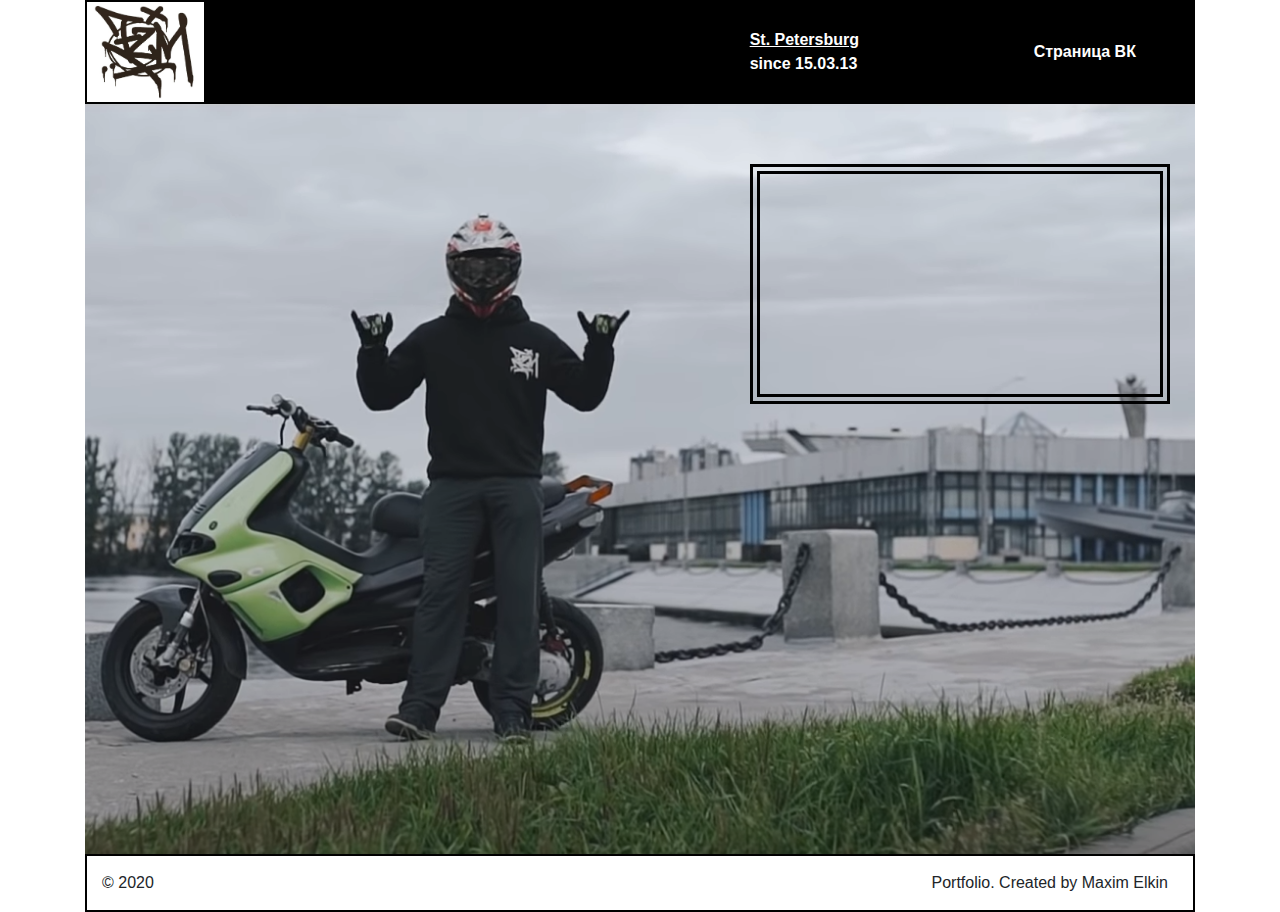
<file: index.html>
<!DOCTYPE html>
<html lang="ru">
<head>
 <link rel="shortcut icon" href="img/favicon.ico" type="image/x-icon">
 <meta charset="UTF-8">
 <meta name="viewport" content="width=device-width, initial-scale=1, shrink-to-fit=no">
 <link rel="stylesheet" href="bootstrap.css">
 <link rel="stylesheet" href="style.css">
 <title>FZM</title>
</head>

<body>

<div class="container">

  <div class="header">
    <div class="row align-items-center">

      <div class="col-xl-7 col-lg-7 col-md-6 col-sm-4 col-4">
        <a href="https://vk.com/fzmsquad"><img src="img/logo.jpg" height="100"></a>
      </div>

      <div class="col-xl-3 col-lg-3 col-md-3 col-sm-4 col-4">
        <a target="_blank" href="https://www.google.com/search?gs_ssp=eJzj4tDP1TcwKygyM2D0EihOzMwrUShILUktKk4qLUoHAHosCWk&q=saint+petersburg&oq=saint+petersburb&aqs=chrome.1.69i57j46l2j0l2j46.5478j1j7&sourceid=chrome&ie=UTF-8"><ins>St. Petersburg</ins></a>
        <br><a href="test.html">since 15.03.13</a>
      </div>

      <div class="col-xl-2 col-lg-2 col-md-3 col-sm-4 col-4">
        <a target="_blank" href="https://vk.com/fzmsquad">Страница ВК</a>
      </div>

    </div>
  </div>

  <div class="main">
    <div class="row">
    
      <div class="col-xl-5 offset-xl-7 col-lg-6 offset-lg-6 col-md-8 offset-md-4 col-sm-10 offset-sm-2 col-10 offset-2">
      <div class="video"><iframe width="420" height="240" src="https://www.youtube.com/embed/qFCfv3mRmVY?autoplay=1&mute=1" frameborder="0" allow="rel, accelerometer; autoplay; encrypted-media; gyroscope; picture-in-picture" allowfullscreen></iframe></div>
      </div>

    </div>
  </div>

 <footer>
 <div class="row">

   <div class="col-xl-1 col-lg-2 col-4">
     © 2020
   </div>

   <div class="col-xl-3 offset-xl-8 col-lg-4 offset-lg-6 col-8">
     Portfolio. Created by Maxim Elkin
   </div>
 </div>
 </footer>

</div>


</body>

</html>
</file>
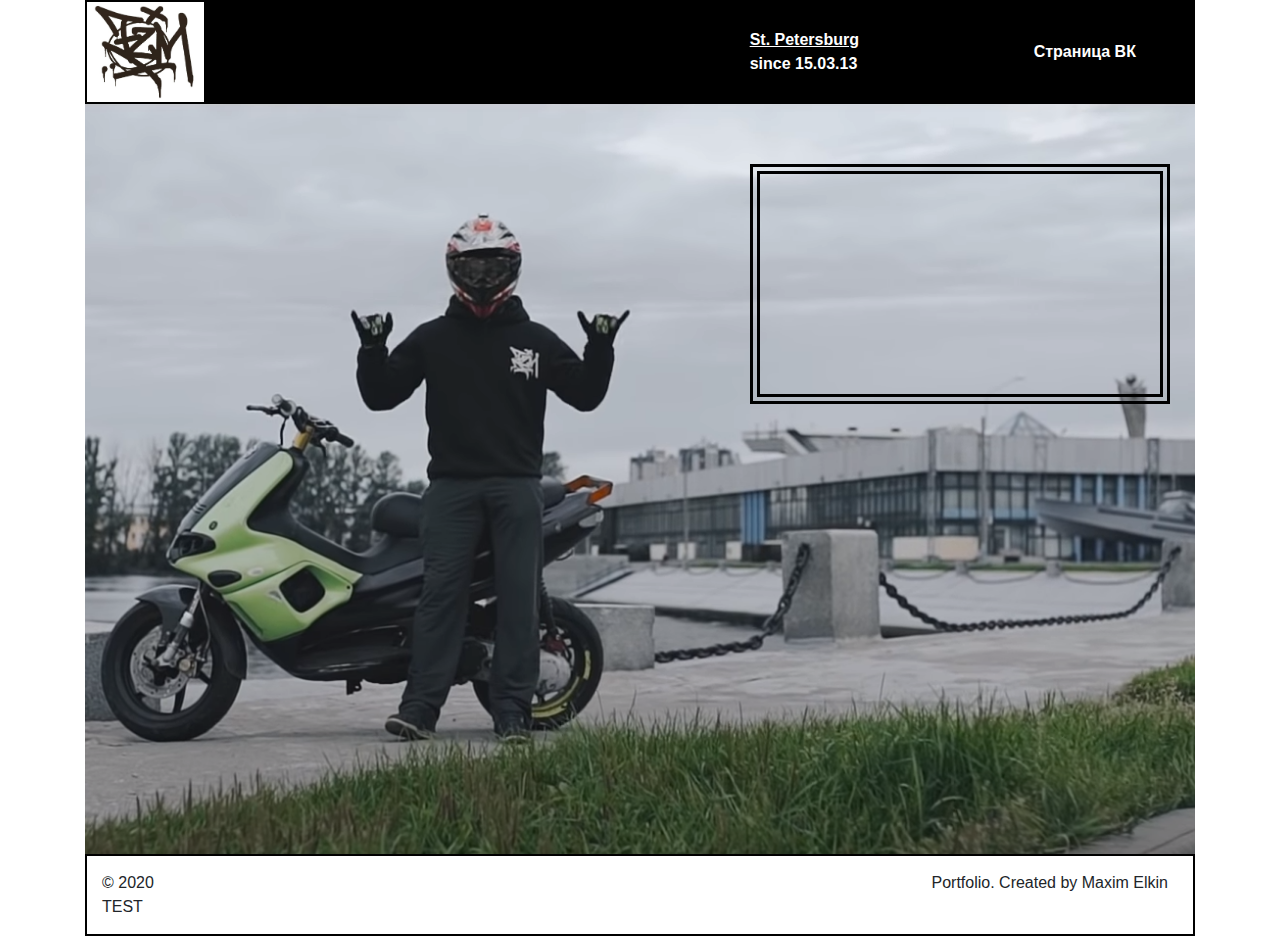
<file: test.html>
<!DOCTYPE html>
<html lang="ru">
<head>
 <link rel="shortcut icon" href="img/favicon.ico" type="image/x-icon">
 <meta charset="UTF-8">
 <link rel="stylesheet" href="bootstrap.css">
 <link rel="stylesheet" href="style.css">
 <title>FZM</title>
</head>

<body>

<div class="container">

  <div class="header">
    <div class="row align-items-center">

      <div class="col-xl-7 col-lg-7 col-md-6 col-sm-4 col-4">
        <a href="https://vk.com/fzmsquad"><img src="img/logo.jpg" height="100"></a>
      </div>

      <div class="col-xl-3 col-lg-3 col-md-3 col-sm-4 col-4">
        <a target="_blank" href="https://www.google.com/search?gs_ssp=eJzj4tDP1TcwKygyM2D0EihOzMwrUShILUktKk4qLUoHAHosCWk&q=saint+petersburg&oq=saint+petersburb&aqs=chrome.1.69i57j46l2j0l2j46.5478j1j7&sourceid=chrome&ie=UTF-8"><ins>St. Petersburg</ins></a>
        <br><a href="test.html">since 15.03.13</a>
      </div>

      <div class="col-xl-2 col-lg-2 col-md-3 col-sm-4 col-4">
        <a target="_blank" href="https://vk.com/fzmsquad">Страница ВК</a>
      </div>

    </div>
  </div>

  <div class="main">
    <div class="row">
    
      <div class="col-xl-5 offset-xl-7 col-lg-6 offset-lg-6 col-md-8 offset-md-4 col-sm-10 offset-sm-2 col-10 offset-2">
      <div class="video"><iframe width="420" height="240" src="https://www.youtube.com/embed/qFCfv3mRmVY?autoplay=1&mute=1" frameborder="0" allow="rel, accelerometer; autoplay; encrypted-media; gyroscope; picture-in-picture" allowfullscreen></iframe></div>
      </div>

    </div>
  </div>

 <footer>
 <div class="row">

   <div class="col-xl-1 col-lg-2 col-4">
     © 2020 TEST
   </div>

   <div class="col-xl-3 offset-xl-8 col-lg-4 offset-lg-6 col-8">
     Portfolio. Created by Maxim Elkin
   </div>
 </div>
 </footer>

</div>


</body>

</html>
</file>
<file: style.css>
.header {
 border: 2px solid black;
 background-color: black;
 font-weight: 900;
 color: white;
}

.header a{
 text-decoration: none;
 color: white;
}

.main {
 height: 750px;
 background: url(img/main.png) no-repeat;
 background-size: cover;
}

.video iframe {
 margin-top: 60px;
 border: 10px double black;
}

footer {
 border: 2px solid black;
 padding: 15px;
}

@media (max-width: 575px) {
  .video iframe {
  margin-top: 500px;
  width: 300px;
  heigth: 130px;
 }
}

@media (max-width: 767px) {
  .video iframe {
  margin-top: 500px;
 }
}

@media (max-width: 991px) {
  .video iframe {
  margin-top: 500px;
 }
}
</file>
